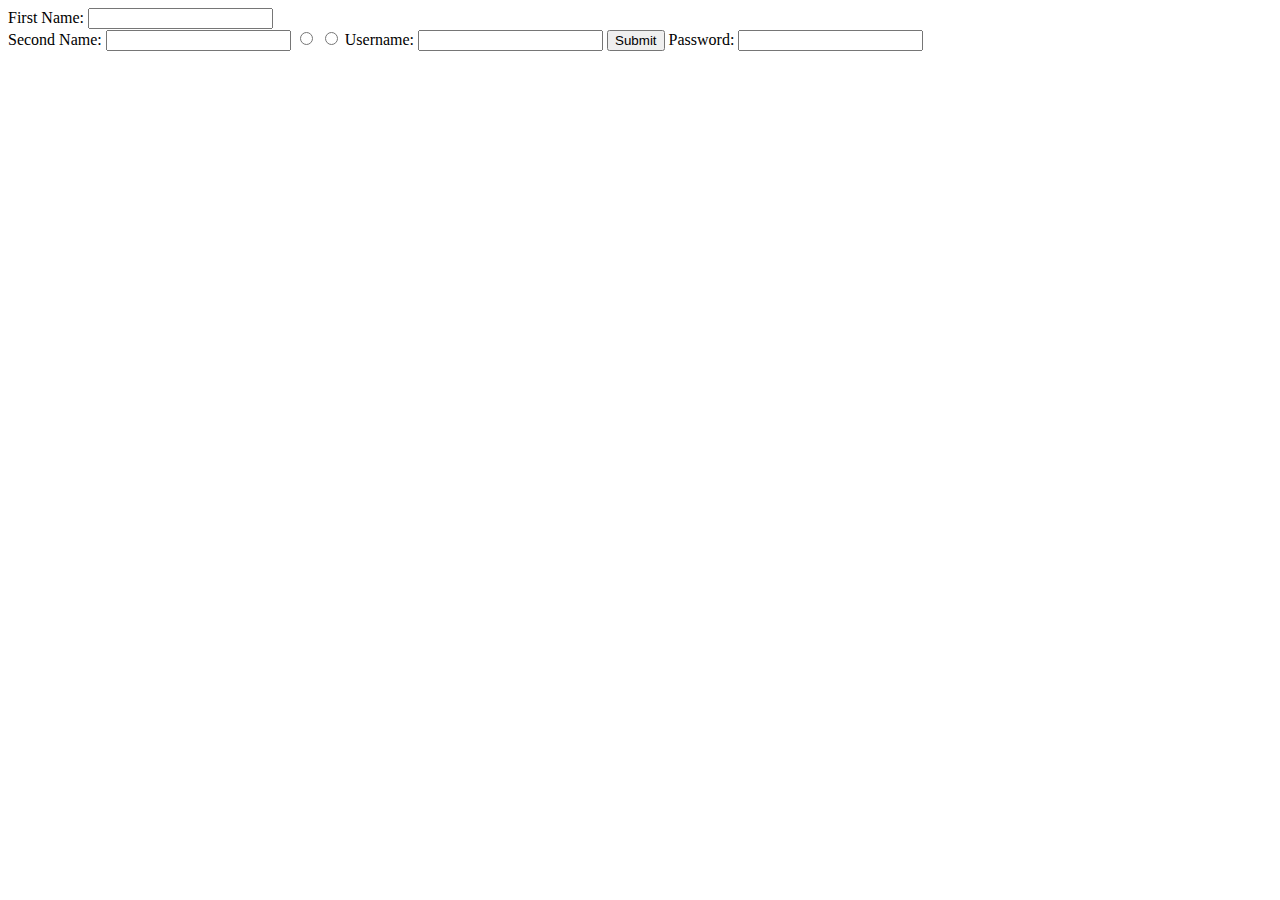
<file: KimaigaTech/js/form.html>
<html>
<body>
<form>


First Name: <input type="text" name="Firstname"/><br/>

Second Name: <input type="text" name="Secondname"/>

<input type="radio" name="gender" value="male"/>
<input type="radio" name="gender" value="female"/>

<form name="kimaiga input" action="html.action.asp" method="get">
Username: <input type="text" name="user"/>
<input type="submit" name="submit"/>



Password: <input type="password" name="pass"/>
</form>
</body>
</html>
</file>
